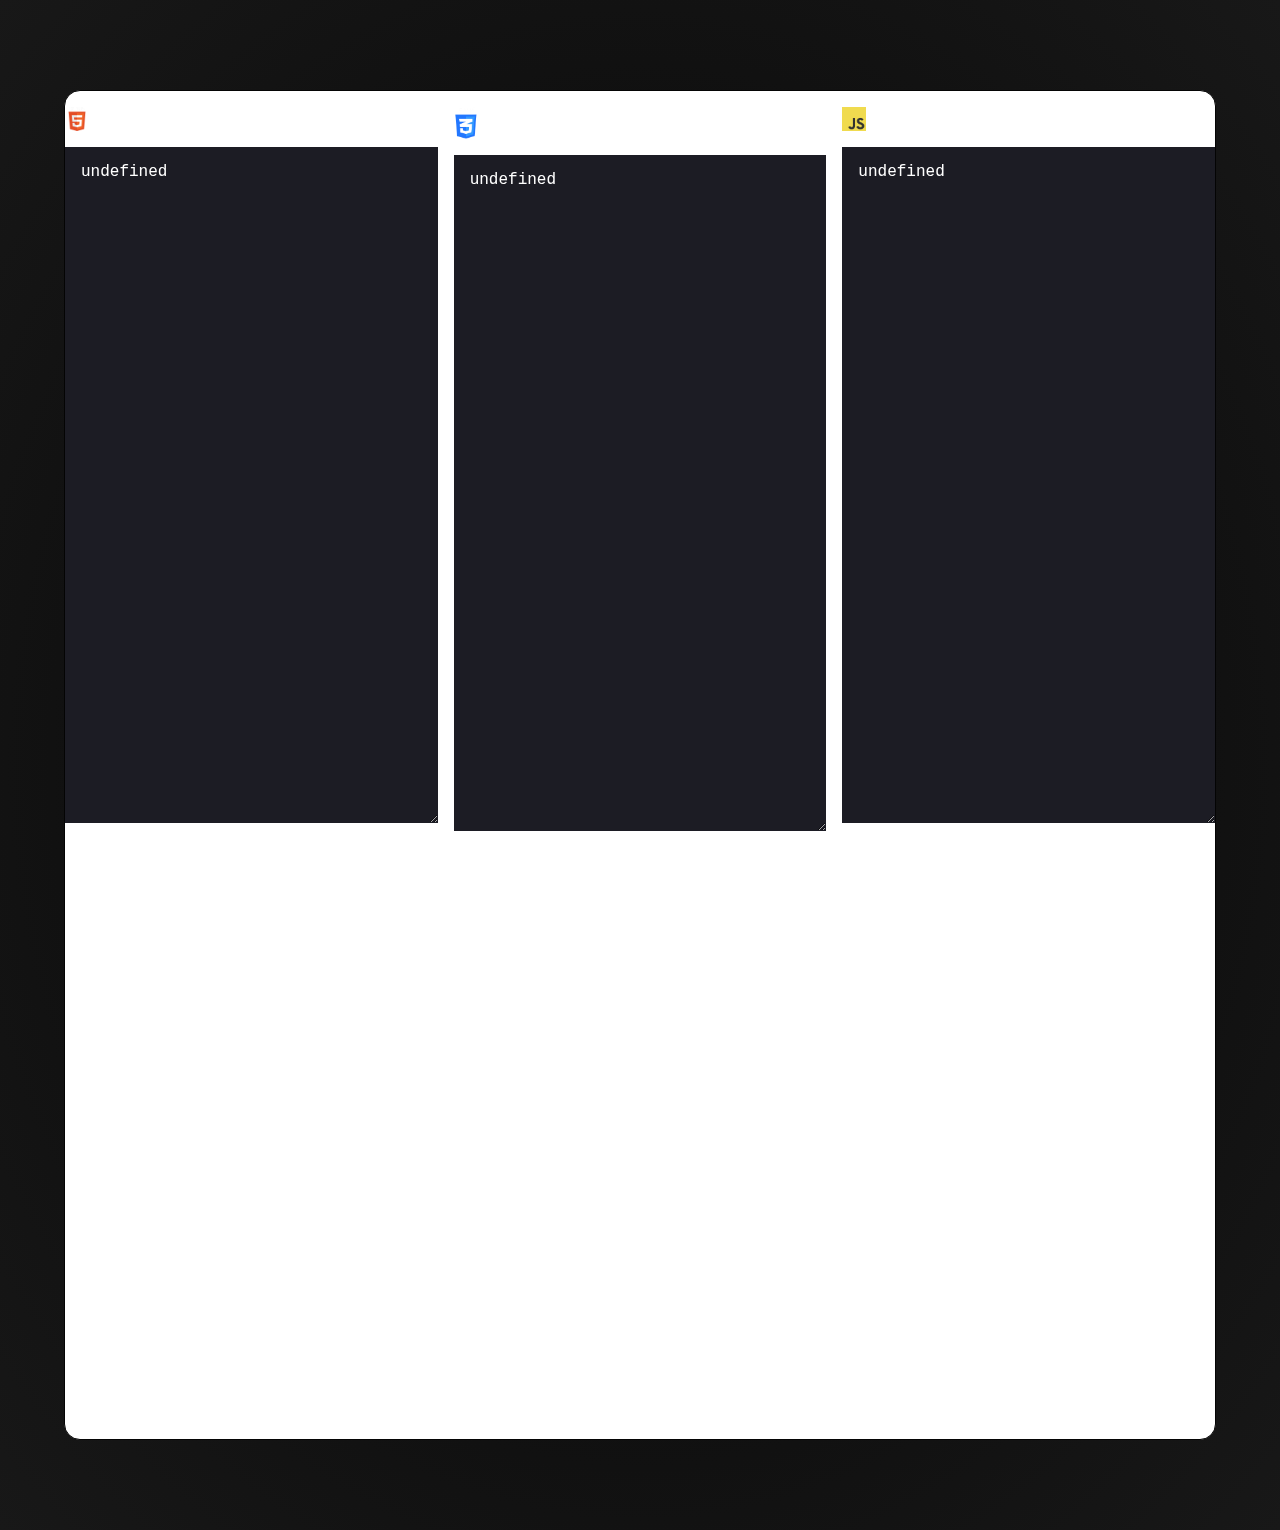
<file: 3d_Web/compiler/index.html>
<!DOCTYPE html>
<html lang="en">
<head>
    <meta charset="UTF-8">
    <meta http-equiv="X-UA-Compatible" content="IE=edge">
    <meta name="viewport" content="width=device-width, initial-scale=1.0">
    <title>Codepen but Better</title>
    <link rel="stylesheet" href="style.css">
</head>
<body>
    <div id="toggle" class="s-module--toggle--2hd7F s-module--hasZIndex--1QkpC"></div>
        <div class="s-module--blender--d9X_A" id="blender"></div>
            <div class="code-editor">
                <div class="code">
                    <div class="html-code">
                        <h1><img src="images/html.png" alt="HTML"></h1>
                        <textarea></textarea>
                    </div>
                    <div class="css-code">
                        <h1><img src="images\CSS.png" alt="CSS"></h1>
                        <textarea></textarea>
                    </div>
                    <div class="js-code">
                        <h1><img src="images/js.png" alt="JavaScript"></h1>
                        <textarea></textarea>
                    </div>
                </div>
                <div class="output">
                    <iframe id="result"></iframe>
                </div>
            </div>
            <script>
                document.getElementById('toggle').addEventListener('click', () => {
                    document.getElementById('blender').classList.toggle('expand');
                    document.getElementById('toggle').classList.toggle('s-module--hasZIndex--1QkpC');
                });
            </script>
    <script src="script.js"></script>
</body>
</html>
</file>
<file: 3d_Web/compiler/style.css>
:root {
    --pink: rgb(255, 40, 113);
    --text-color-light: black;
    --text-color-dark: white;
}

* {
    margin: 0;
    padding: 0;
    box-sizing: border-box;
}

body {
    height: 170vh;
    font-family: sans-serif;
    background-image: radial-gradient(#040404, #181818);
    display: flex;
    justify-content: center;
    align-items: center;
    overflow: hidden;
}

.code-editor {
    width: 90vw;
    height: 150vh;
    display: grid;
    grid-template-rows: 1fr auto;
    background-color: #fff;
    border-radius: 1rem;
    overflow: hidden;
    border: 1px solid #040404;
}

.code {
    display: grid;
    grid-template-columns: repeat(3, 1fr);  
    gap: 1rem;
}

.output {
    padding: .2rem; 
    height: 1000%;
    overflow-y: auto;
}

h1 {
    font: 600 1.2rem sans-serif;
    margin: 1rem 0;
    color: var(--text-color-light); /* Default text color for light theme */
}

h1 > img {
    width: 1.5rem;
    margin-right: 1rem;
    vertical-align: middle;
}

.code textarea {
    width: 100%;
    height: calc(100% - 32rem);
    background-color: #1c1c24;
    color: white;
    border: none;
    padding: 1rem;
    font-size: 1.0rem;
    resize: horizontal;
}

.code textarea::-webkit-scrollbar {
    width: .5rem;
}

.code textarea::-webkit-scrollbar-thumb {
    background-color: var(--pink);
    border-radius: .7rem;
}

#result {
    width: 100%;
    height: 2000%;
    border: none;
}

a {
    background-color: lime;
    color: #fff;
    padding: 0.5rem 1rem;
    border-radius: .5rem;
    text-decoration: none;
    font-size: 1.5rem;
    float: right;
    cursor: pointer;
}

.expand {
    transform: scale(90);
}

#blender {
    width: 3rem;
    height: 3rem;
    position: absolute;
    border-radius: 50%;
    right: calc(23% - 21.5rem);
    bottom: 1rem;
    pointer-events: none;
    background: white;
    transition: all 0.5s ease;
    mix-blend-mode: difference;
}

.s-module--toggle--2hd7F {
    background: #ffffff;
    width: 3rem;
    height: 3rem;
    position: absolute;
    border-radius: 50%;
    right: calc(23% - 21.5rem);
    bottom: 1rem;
    cursor: pointer;
    background-image: url(https://www.svgrepo.com/show/381213/dark-mode-night-moon.svg);
    background-size: 50px;
    background-position: center;
    background-repeat: no-repeat;
    transition: none;
}

@media screen {
    .s-module--toggle--2hd7F {
        right: 1rem;
        opacity: 0.8;
    }
}

.s-module--hasZIndex--1QkpC {
    background-color: #ffffff;
    position: absolute;
    background-image: url(https://www.svgrepo.com/show/432507/light-mode.svg);
    background-size: 50px;
    background-position: center;
    background-repeat: no-repeat;
    transition: none;
    right: calc(23% - 21.5rem);
    width: 3rem;
    height: 3rem;
    bottom: 1rem;
    cursor: pointer;
}

/* Dark Theme */
@media (prefers-color-scheme: dark) {
    h1 {
        color: var(--text-color-dark);
    }
}
</file>
